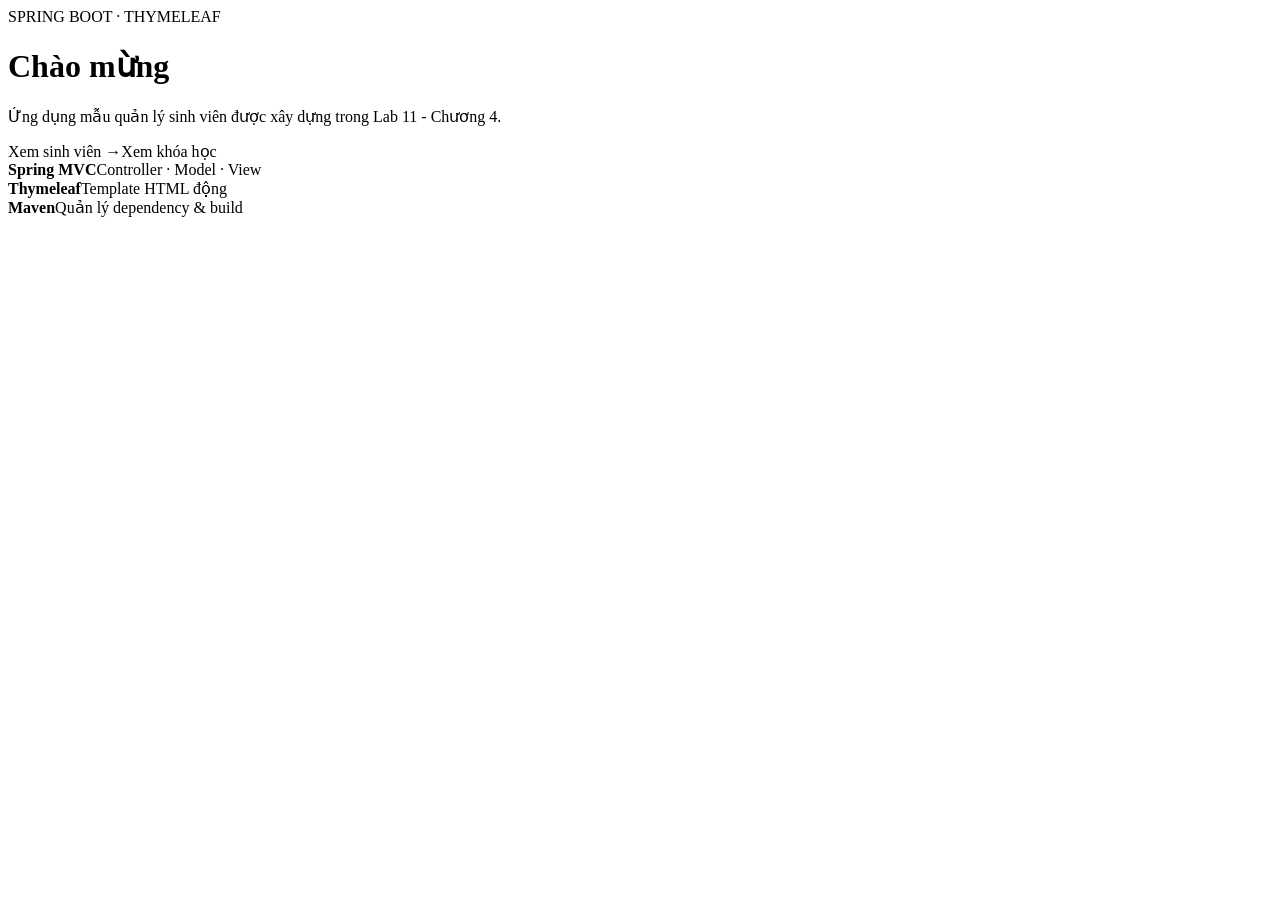
<file: src/main/resources/templates/index.html>
<!DOCTYPE html>
<html lang="vi" xmlns:th="http://www.thymeleaf.org">
<head><meta charset="UTF-8"><meta name="viewport" content="width=device-width, initial-scale=1.0"><title th:text="${title}">Trang chủ</title><link rel="stylesheet" th:href="@{/css/style.css}"></head>
<body><div th:replace="~{fragments :: navbar}"></div><main class="hero"><div class="badge">SPRING BOOT · THYMELEAF</div><h1 th:text="${message}">Chào mừng</h1><p>Ứng dụng mẫu quản lý sinh viên được xây dựng trong Lab 11 - Chương 4.</p><div class="actions"><a class="btn" th:href="@{/students}">Xem sinh viên →</a><a class="btn secondary" th:href="@{/courses}">Xem khóa học</a></div></main><section class="cards"><div><b>Spring MVC</b><span>Controller · Model · View</span></div><div><b>Thymeleaf</b><span>Template HTML động</span></div><div><b>Maven</b><span>Quản lý dependency & build</span></div></section><div th:replace="~{fragments :: footer}"></div></body></html>
</file>
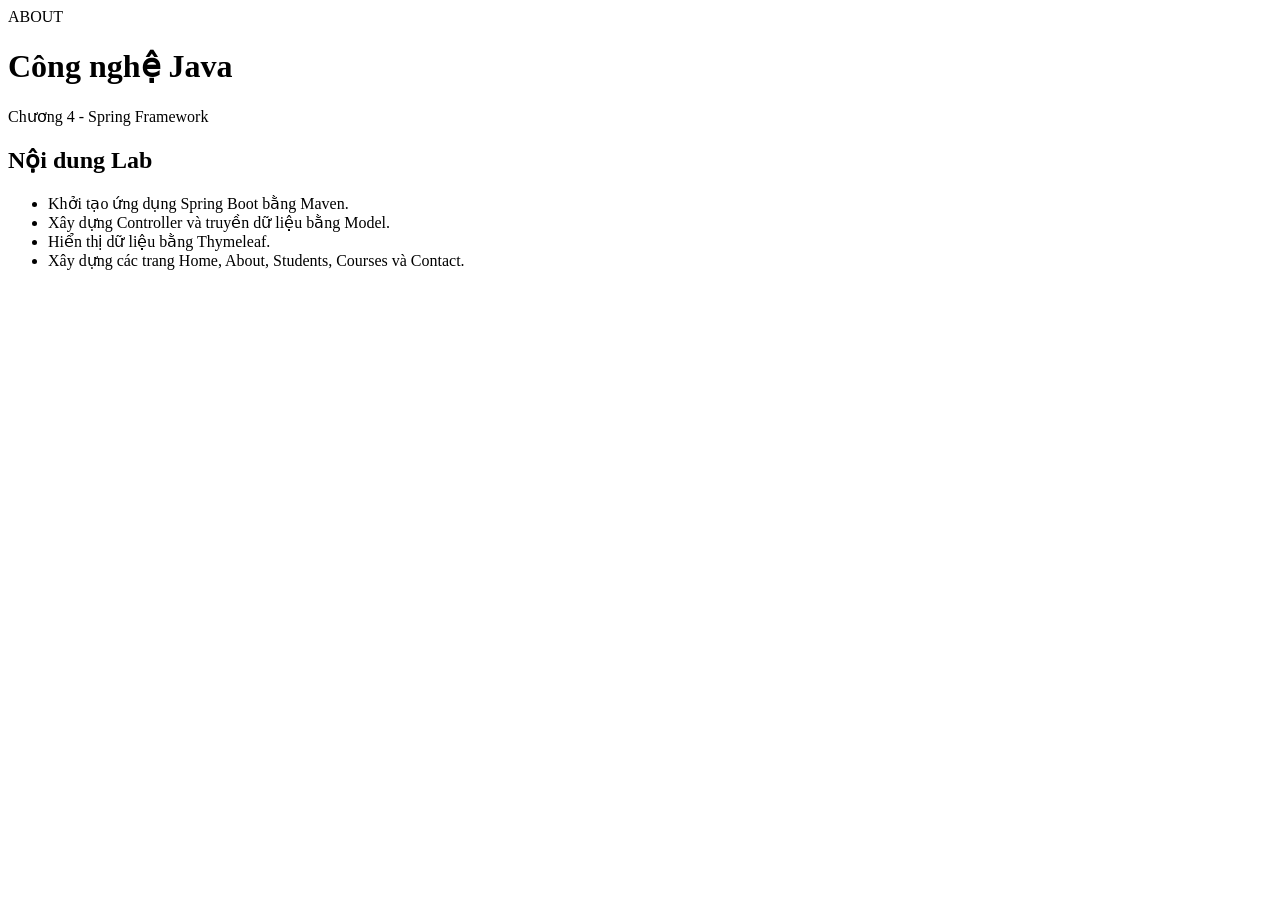
<file: src/main/resources/templates/about.html>
<!DOCTYPE html><html lang="vi" xmlns:th="http://www.thymeleaf.org"><head><meta charset="UTF-8"><meta name="viewport" content="width=device-width, initial-scale=1"><title>About</title><link rel="stylesheet" th:href="@{/css/style.css}"></head><body><div th:replace="~{fragments :: navbar}"></div><main class="container"><div class="badge">ABOUT</div><h1 th:text="${course}">Công nghệ Java</h1><p class="lead" th:text="${chapter}">Chương 4 - Spring Framework</p><div class="panel"><h2>Nội dung Lab</h2><ul><li>Khởi tạo ứng dụng Spring Boot bằng Maven.</li><li>Xây dựng Controller và truyền dữ liệu bằng Model.</li><li>Hiển thị dữ liệu bằng Thymeleaf.</li><li>Xây dựng các trang Home, About, Students, Courses và Contact.</li></ul></div></main><div th:replace="~{fragments :: footer}"></div></body></html>
</file>
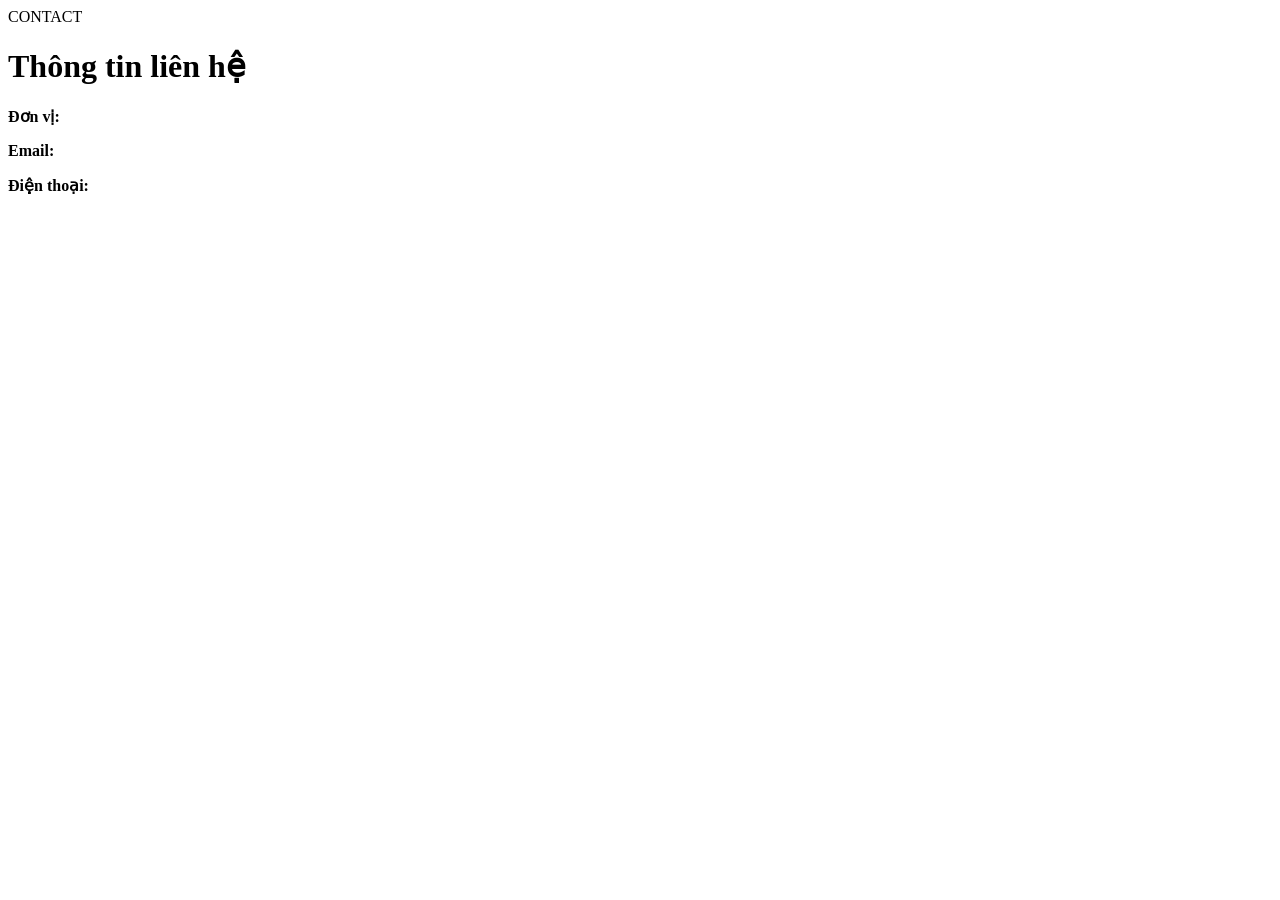
<file: src/main/resources/templates/contact.html>
<!DOCTYPE html><html lang="vi" xmlns:th="http://www.thymeleaf.org"><head><meta charset="UTF-8"><meta name="viewport" content="width=device-width, initial-scale=1"><title>Liên hệ</title><link rel="stylesheet" th:href="@{/css/style.css}"></head><body><div th:replace="~{fragments :: navbar}"></div><main class="container"><div class="badge">CONTACT</div><h1>Thông tin liên hệ</h1><div class="contact-card"><p><strong>Đơn vị:</strong> <span th:text="${department}"></span></p><p><strong>Email:</strong> <span th:text="${email}"></span></p><p><strong>Điện thoại:</strong> <span th:text="${phone}"></span></p></div></main><div th:replace="~{fragments :: footer}"></div></body></html>
</file>
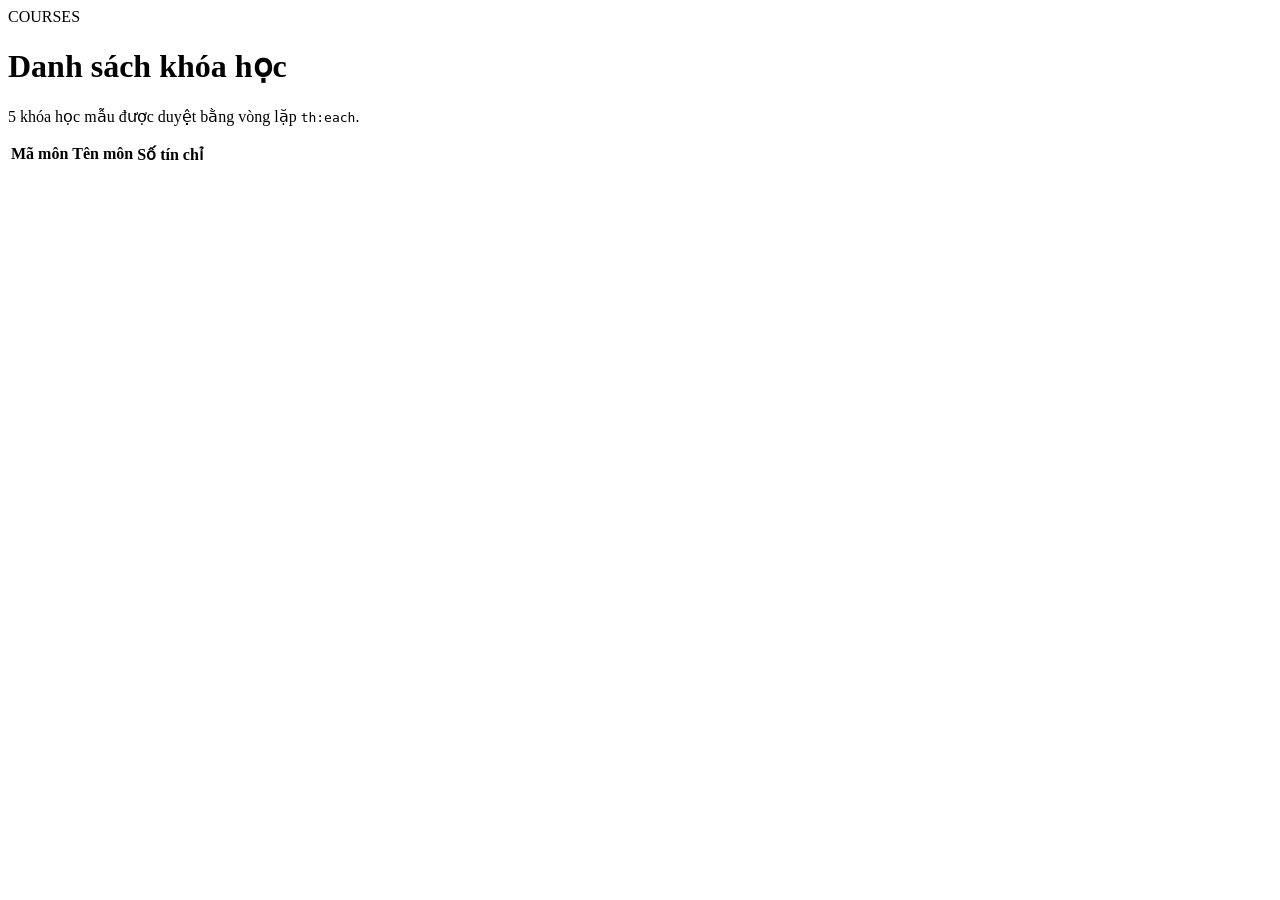
<file: src/main/resources/templates/courses.html>
<!DOCTYPE html><html lang="vi" xmlns:th="http://www.thymeleaf.org"><head><meta charset="UTF-8"><meta name="viewport" content="width=device-width, initial-scale=1"><title>Khóa học</title><link rel="stylesheet" th:href="@{/css/style.css}"></head><body><div th:replace="~{fragments :: navbar}"></div><main class="container"><div class="badge">COURSES</div><h1>Danh sách khóa học</h1><p class="lead">5 khóa học mẫu được duyệt bằng vòng lặp <code>th:each</code>.</p><div class="table-wrap"><table><thead><tr><th>Mã môn</th><th>Tên môn</th><th>Số tín chỉ</th></tr></thead><tbody><tr th:each="c : ${courses}"><td th:text="${c.code}"></td><td th:text="${c.name}"></td><td th:text="${c.credits}"></td></tr></tbody></table></div></main><div th:replace="~{fragments :: footer}"></div></body></html>
</file>
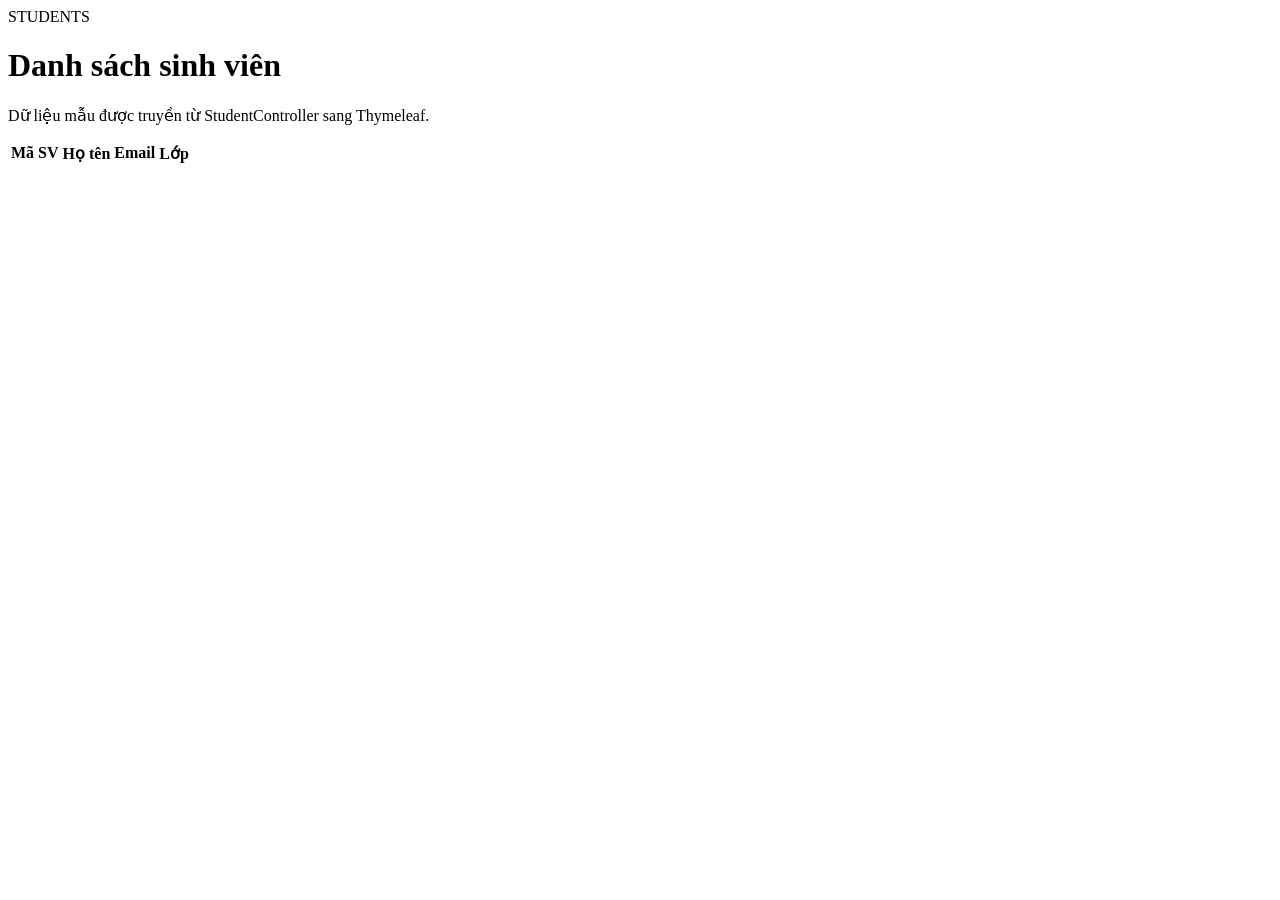
<file: src/main/resources/templates/students.html>
<!DOCTYPE html><html lang="vi" xmlns:th="http://www.thymeleaf.org"><head><meta charset="UTF-8"><meta name="viewport" content="width=device-width, initial-scale=1"><title>Danh sách sinh viên</title><link rel="stylesheet" th:href="@{/css/style.css}"></head><body><div th:replace="~{fragments :: navbar}"></div><main class="container"><div class="badge">STUDENTS</div><h1>Danh sách sinh viên</h1><p class="lead">Dữ liệu mẫu được truyền từ StudentController sang Thymeleaf.</p><div class="table-wrap"><table><thead><tr><th>Mã SV</th><th>Họ tên</th><th>Email</th><th>Lớp</th></tr></thead><tbody><tr th:each="s : ${students}"><td th:text="${s.studentCode}"></td><td th:text="${s.fullName}"></td><td th:text="${s.email}"></td><td th:text="${s.className}"></td></tr></tbody></table></div></main><div th:replace="~{fragments :: footer}"></div></body></html>
</file>
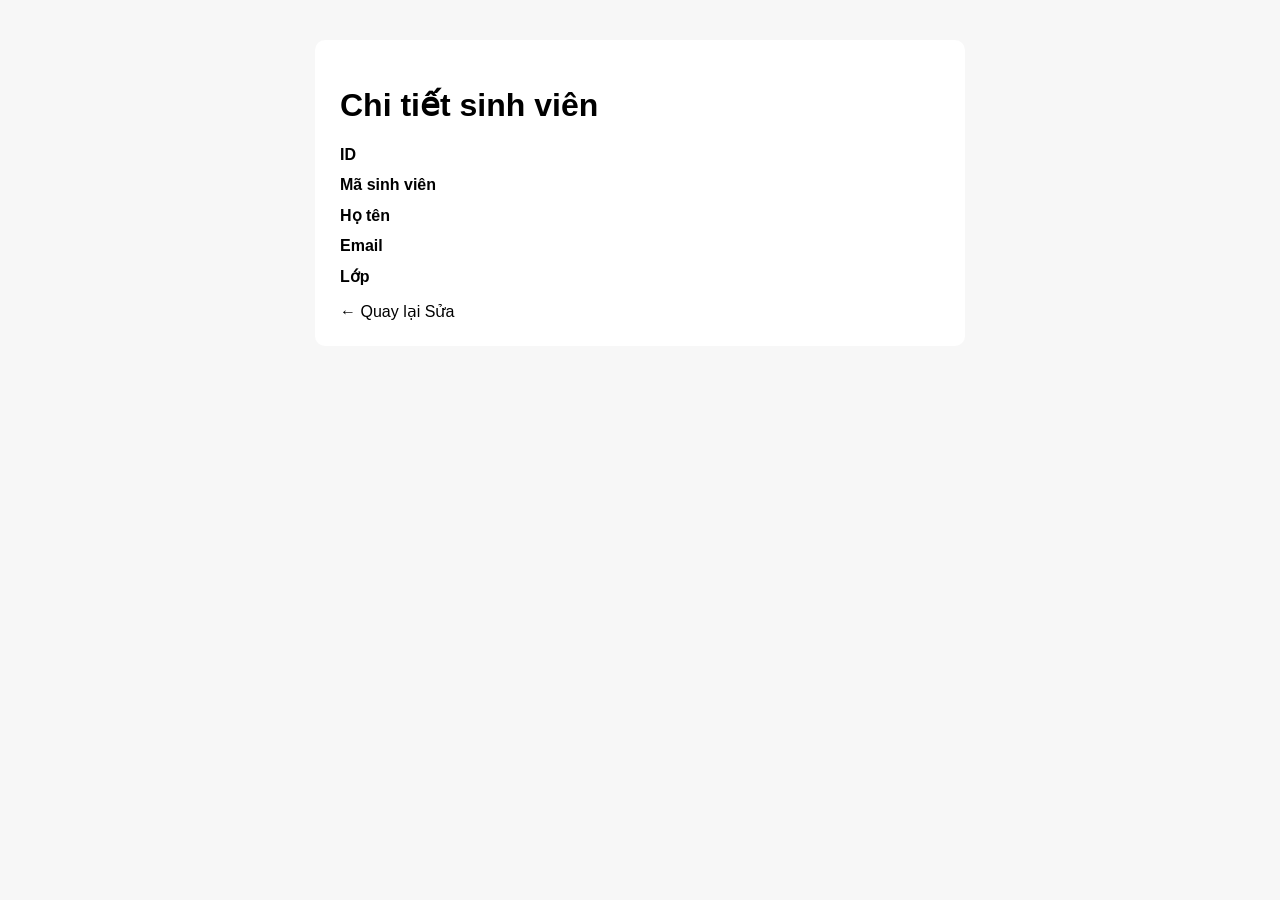
<file: src/main/resources/templates/students/detail.html>
<!DOCTYPE html>
<html lang="vi" xmlns:th="http://www.thymeleaf.org"><head><meta charset="UTF-8"><title>Chi tiết sinh viên</title>
<style>body{font-family:Arial;max-width:650px;margin:40px auto;background:#f7f7f7}.card{background:white;padding:25px;border-radius:10px}dt{font-weight:bold;margin-top:12px}dd{margin-left:0}</style></head>
<body><div class="card"><h1>Chi tiết sinh viên</h1>
<dl><dt>ID</dt><dd th:text="${student.id}"></dd><dt>Mã sinh viên</dt><dd th:text="${student.studentCode}"></dd>
<dt>Họ tên</dt><dd th:text="${student.fullName}"></dd><dt>Email</dt><dd th:text="${student.email}"></dd><dt>Lớp</dt><dd th:text="${student.className}"></dd></dl>
<a th:href="@{/students}">← Quay lại</a> <a th:href="@{/students/edit/{id}(id=${student.id})}">Sửa</a>
</div></body></html>
</file>
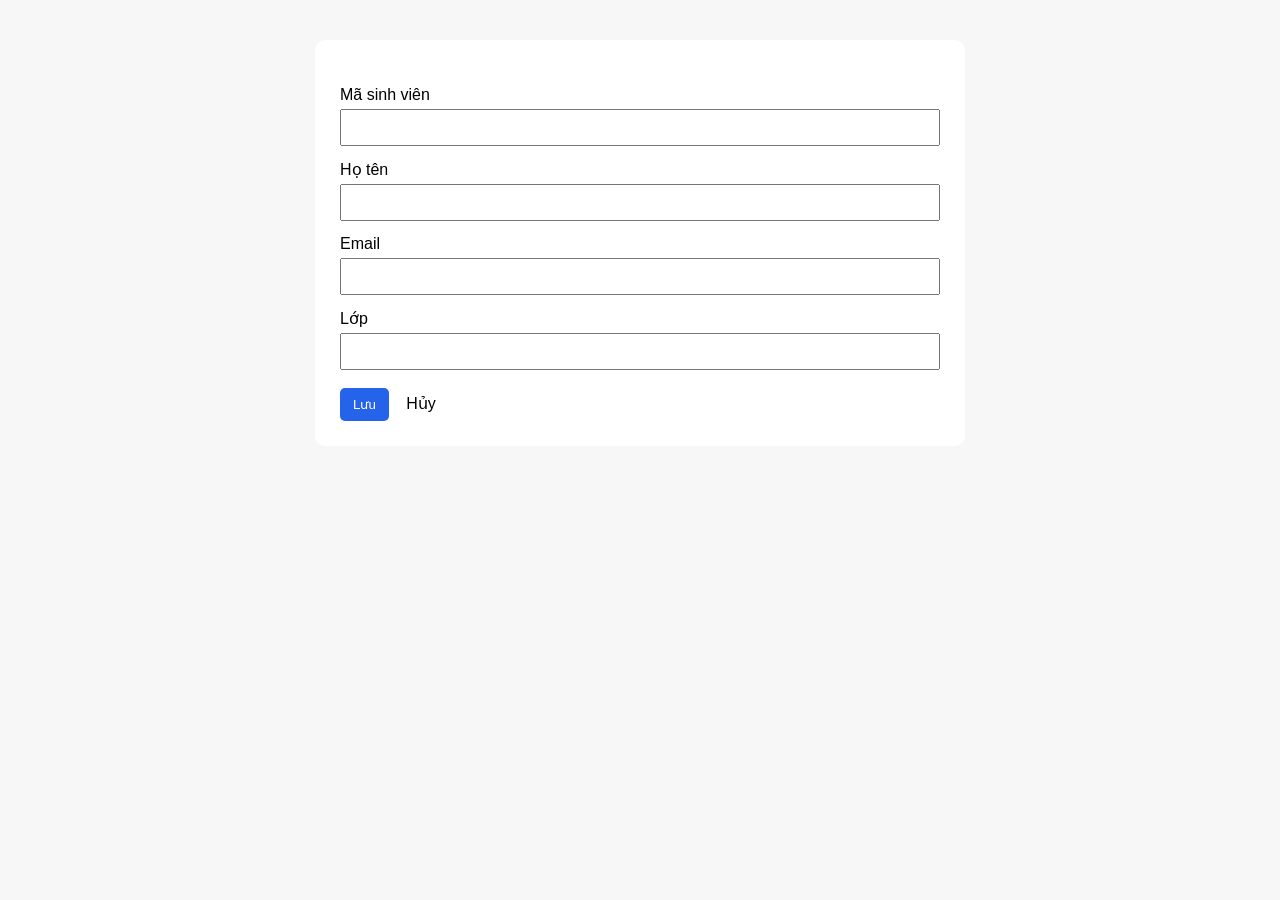
<file: src/main/resources/templates/students/form.html>
<!DOCTYPE html>
<html lang="vi" xmlns:th="http://www.thymeleaf.org"><head><meta charset="UTF-8"><title th:text="${formTitle}">Form</title>
<style>body{font-family:Arial;max-width:650px;margin:40px auto;background:#f7f7f7}.card{background:#fff;padding:25px;border-radius:10px}label{display:block;margin-top:14px}input{width:100%;box-sizing:border-box;padding:9px;margin-top:5px}.err{color:#c00;font-size:14px}button,a{margin-top:18px;padding:9px 13px;border:0;border-radius:5px;text-decoration:none}button{background:#2563eb;color:white}</style></head>
<body><div class="card"><h1 th:text="${formTitle}"></h1>
<form th:action="@{/students/save}" th:object="${student}" method="post">
<input type="hidden" th:field="*{id}">
<label>Mã sinh viên</label><input type="text" th:field="*{studentCode}"><div class="err" th:errors="*{studentCode}"></div>
<label>Họ tên</label><input type="text" th:field="*{fullName}"><div class="err" th:errors="*{fullName}"></div>
<label>Email</label><input type="email" th:field="*{email}"><div class="err" th:errors="*{email}"></div>
<label>Lớp</label><input type="text" th:field="*{className}"><div class="err" th:errors="*{className}"></div>
<button type="submit">Lưu</button> <a th:href="@{/students}">Hủy</a>
</form></div></body></html>
</file>
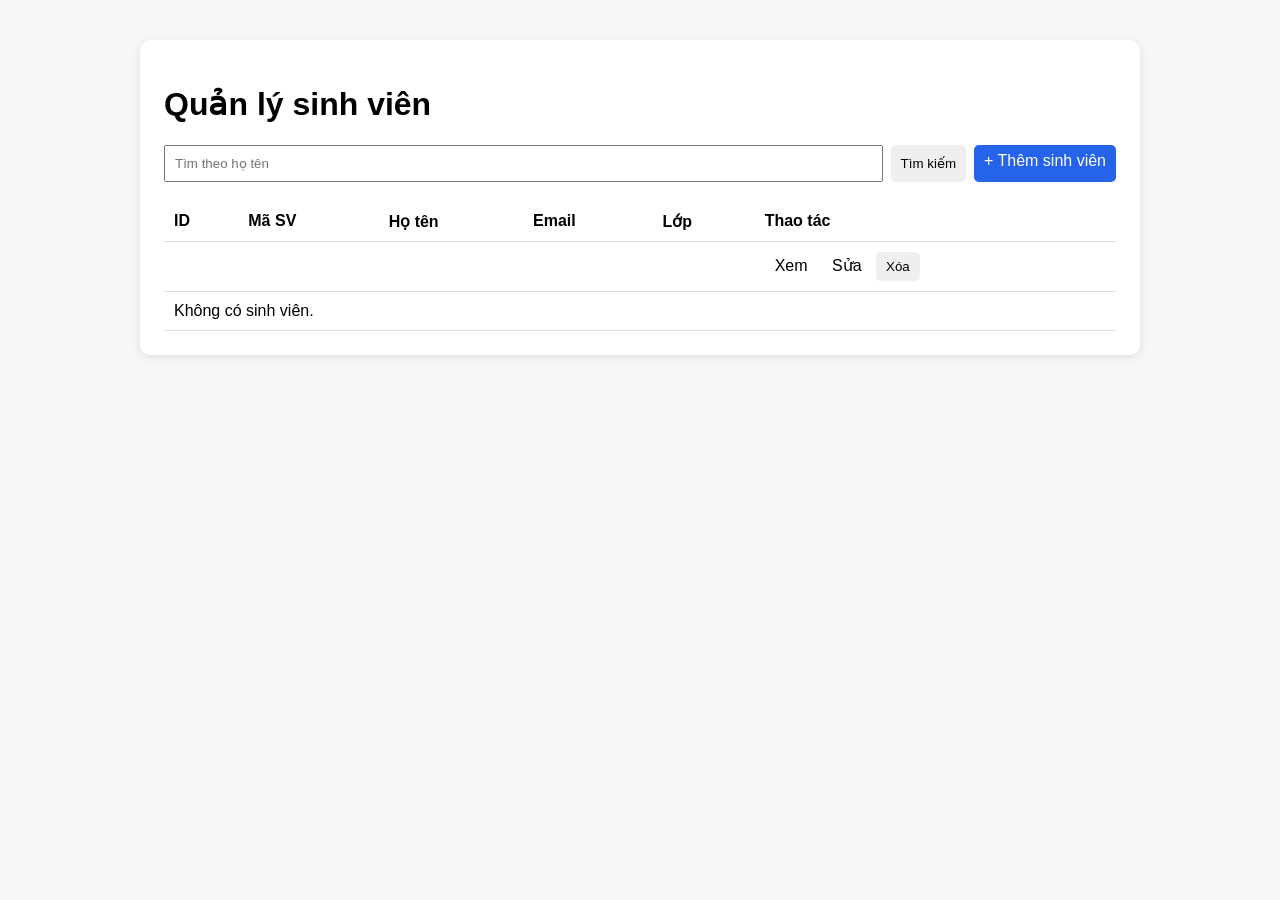
<file: src/main/resources/templates/students/list.html>
<!DOCTYPE html>
<html lang="vi" xmlns:th="http://www.thymeleaf.org">
<head><meta charset="UTF-8"><title>Danh sách sinh viên</title>
<style>
body{font-family:Arial,sans-serif;max-width:1000px;margin:40px auto;padding:0 20px;background:#f7f7f7}
.card{background:white;padding:24px;border-radius:10px;box-shadow:0 2px 8px #ddd}
table{width:100%;border-collapse:collapse;margin-top:20px}th,td{padding:10px;border-bottom:1px solid #ddd;text-align:left}
a,button{padding:7px 10px;text-decoration:none;border:0;border-radius:5px;cursor:pointer} .primary{background:#2563eb;color:white}
.search{display:flex;gap:8px}.search input{flex:1;padding:9px}
</style></head>
<body><div class="card">
<h1>Quản lý sinh viên</h1>
<div class="search">
<form th:action="@{/students}" method="get" style="display:flex;gap:8px;width:100%">
<input name="keyword" th:value="${keyword}" placeholder="Tìm theo họ tên">
<button type="submit">Tìm kiếm</button>
<a class="primary" th:href="@{/students/create}">+ Thêm sinh viên</a>
</form></div>
<table><thead><tr><th>ID</th><th>Mã SV</th><th>Họ tên</th><th>Email</th><th>Lớp</th><th>Thao tác</th></tr></thead>
<tbody><tr th:each="s : ${students}">
<td th:text="${s.id}"></td><td th:text="${s.studentCode}"></td><td th:text="${s.fullName}"></td>
<td th:text="${s.email}"></td><td th:text="${s.className}"></td>
<td><a th:href="@{/students/{id}(id=${s.id})}">Xem</a>
<a th:href="@{/students/edit/{id}(id=${s.id})}">Sửa</a>
<form th:action="@{/students/delete/{id}(id=${s.id})}" method="post" style="display:inline" onsubmit="return confirm('Xóa sinh viên này?')">
<button type="submit">Xóa</button></form></td></tr>
<tr th:if="${#lists.isEmpty(students)}"><td colspan="6">Không có sinh viên.</td></tr></tbody></table>
</div></body></html>
</file>
